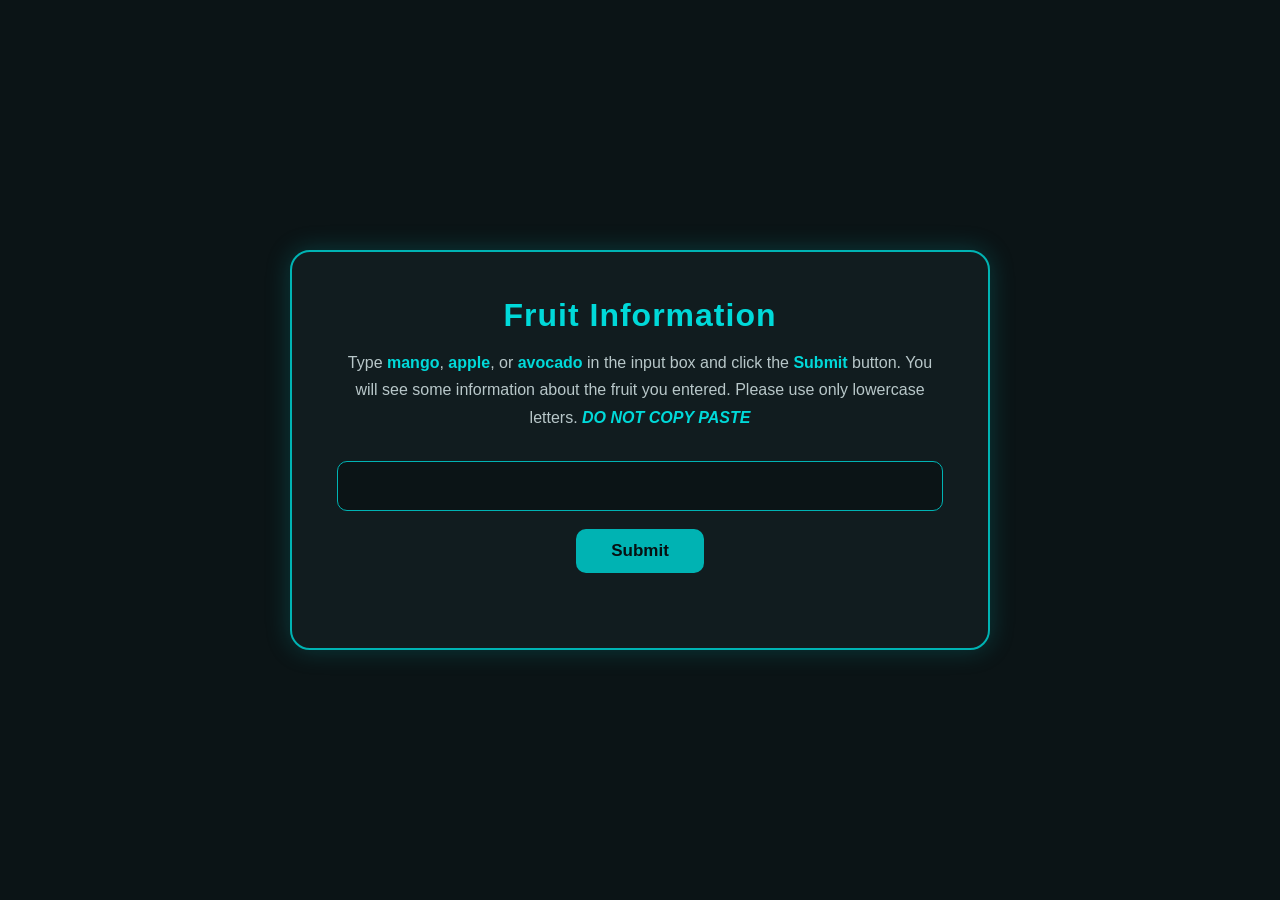
<file: index.html>
<!doctype html>
<html lang="en">
  <head>
    <meta charset="UTF-8" />
    <meta name="viewport" content="width=device-width, initial-scale=1.0" />
    <title>Document</title>
    <link rel="stylesheet" href="css/style.css">
  </head>
  <body>
    <div class="container">
        <h1>Fruit Information</h1>

<p>
  Type <strong>mango</strong>, <strong>apple</strong>, or <strong>avocado</strong>
  in the input box and click the <strong>Submit</strong> button.
  You will see some information about the fruit you entered.
  Please use only lowercase letters.
  <strong><i>DO NOT COPY PASTE</i></strong>
</p>
      <label>
        <input id="input" type="text" />
      </label>
      <button id="btn">Submit</button>
      <h2 id="heading"></h1>
    </div>

    <script src="js/script.js"></script>
  </body>
</html>
</file>
<file: css/style.css>
* {
  margin: 0;
  padding: 0;
  box-sizing: border-box;
}

body {
  min-height: 100vh;
  display: flex;
  justify-content: center;
  align-items: center;
  font-family: Arial, sans-serif;
  background: #0b1416;
}

.container {
  width: 700px;
  padding: 45px;
  text-align: center;
  background: #111c1f;
  border: 2px solid #00b3b3;
  border-radius: 20px;
  box-shadow: 0 0 25px rgba(0, 179, 179, 0.25);
}

input {
  width: 100%;
  padding: 14px 16px;
  border: 1px solid #00b3b3;
  outline: none;
  border-radius: 10px;
  background: #0b1416;
  color: white;
  font-size: 17px;
}

input::placeholder {
  color: #8aa5a8;
}

button {
  margin-top: 18px;
  padding: 12px 35px;
  border: none;
  border-radius: 10px;
  background: #00b3b3;
  color: #071012;
  font-size: 17px;
  font-weight: bold;
  cursor: pointer;
  transition: 0.3s;
}

button:hover {
  background: #00dddd;
  transform: translateY(-2px);
}

h2 {
  margin-top: 30px;
  font-size: 22px;
  line-height: 1.7;
  color: #00dddd;
}
h1 {
  color: #00d9d9;
  font-size: 32px;
  margin-bottom: 15px;
  letter-spacing: 1px;
}

p {
  color: #b8c7c9;
  font-size: 16px;
  line-height: 1.7;
  margin-bottom: 30px;
}

p strong {
  color: #00d9d9;
}
</file>
